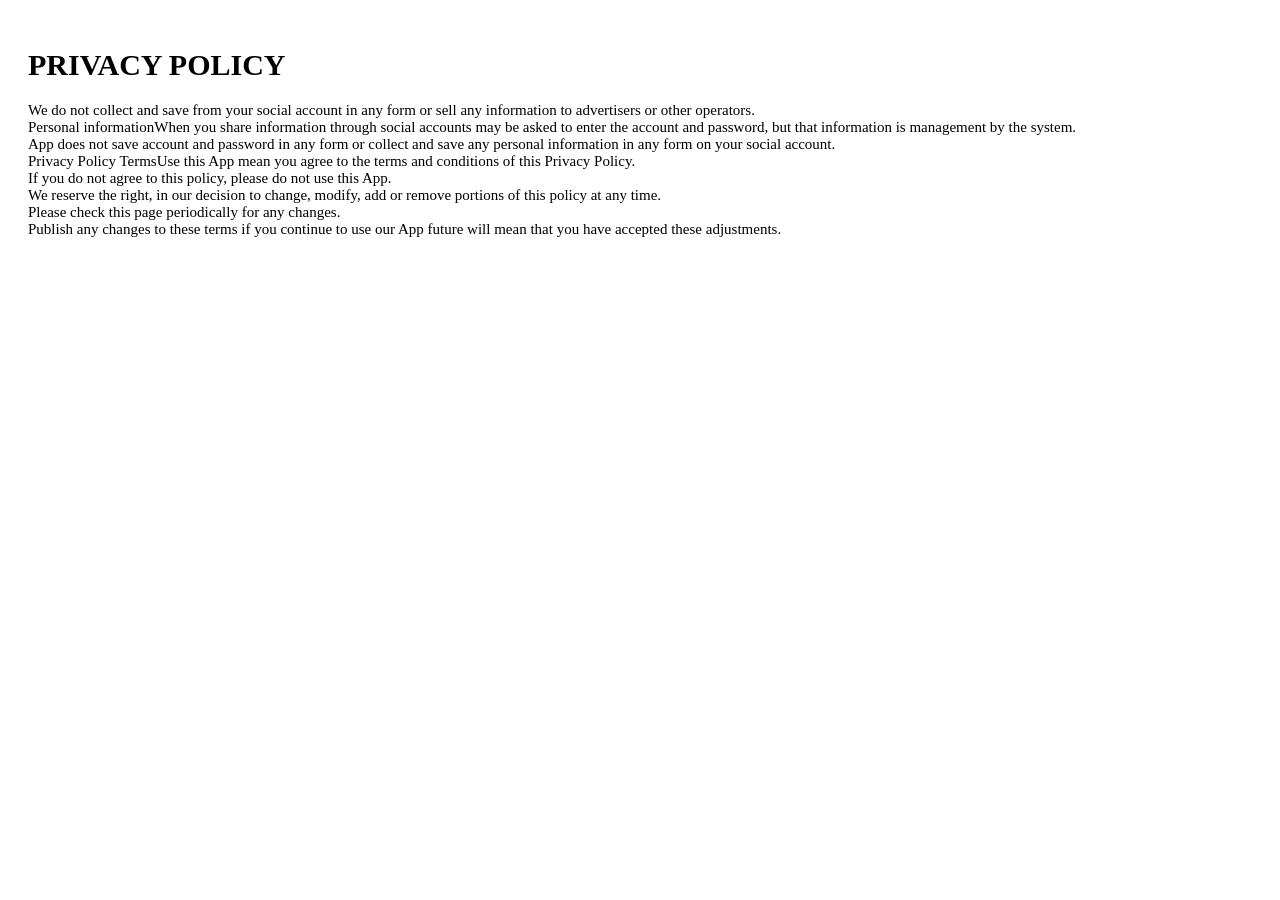
<file: privacy.html>
<!DOCTYPE html PUBLIC "-//W3C//DTD HTML 4.01//EN" "http://www.w3.org/TR/html4/strict.dtd">
<html>
<title>PRIVACY POLICY</title>
<body>

<div style="padding:20px;font-size:15px;">
<h1>PRIVACY POLICY</h1>
<p>
We do not collect and save from your social account in any form or sell any information to advertisers or other operators.</br>
Personal informationWhen you share information through social accounts may be asked to enter the account and password, but that information is management by the system. </br>
App does not save account and password in any form or collect and save any personal information in any form on your social account.</br>
Privacy Policy TermsUse this App mean you agree to the terms and conditions of this Privacy Policy.</br>
 If you do not agree to this policy, please do not use this App.</br> We reserve the right, in our decision to change, modify, add or remove portions of this policy at any time.</br>
 Please check this page periodically for any changes. </br>Publish any changes to these terms if you continue to use our App future will mean that you have accepted these adjustments.</br>



</p>


</div>
</body>
</html>
</file>
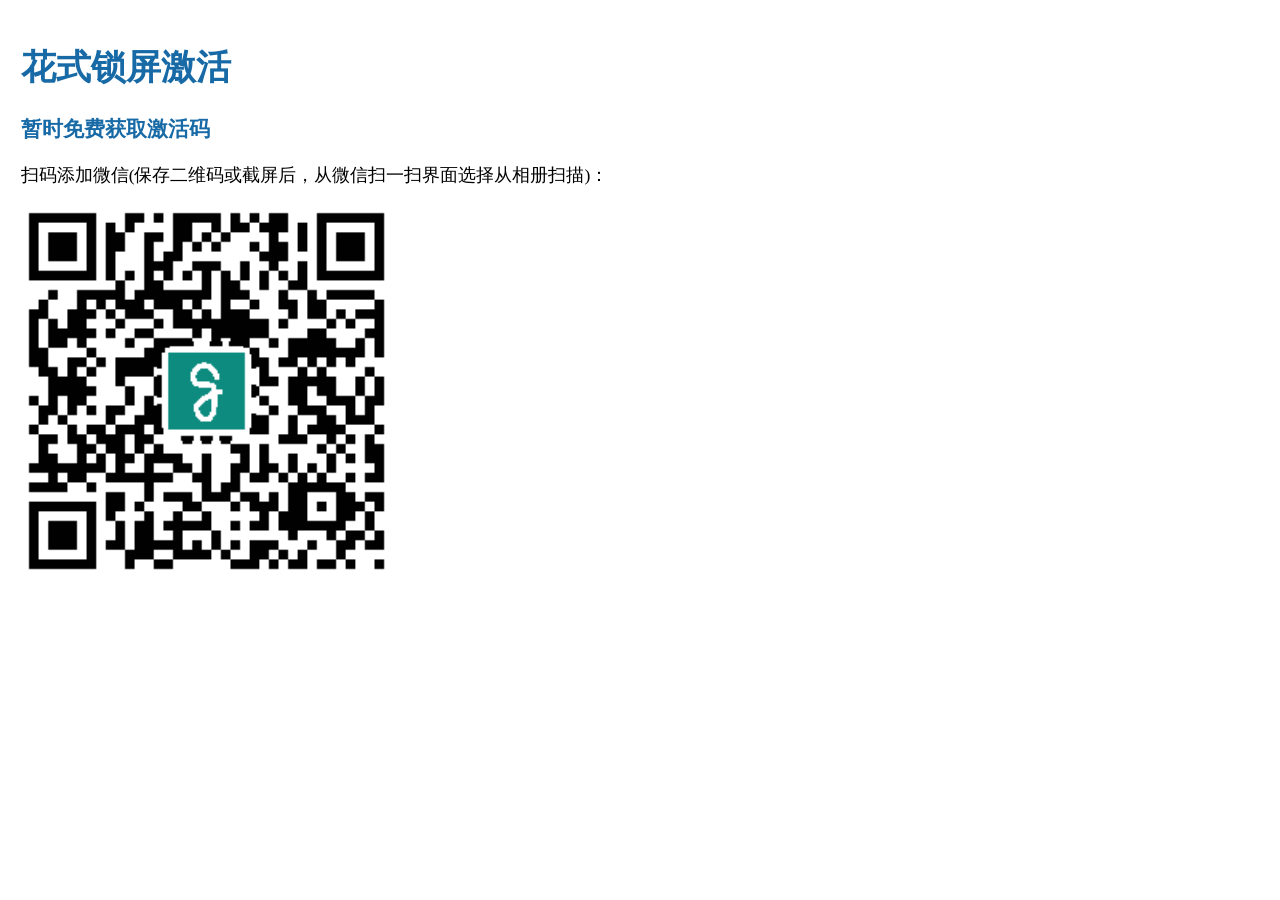
<file: lock/lock_code.html>
<!DOCTYPE html>
<html>
<head>
    <meta charset="utf-8" />
<meta name='viewport' content='width=device-width, initial-scale=1.0, maximum-scale=1.0, user-scalable=0'>
    <title>花式锁屏激活</title>
</head>
<body>
<div style="width=100%;padding-left:1%;padding-top:1%;padding-right:1%;padding-bottom:1%;font-size:1.1em;">
<h1 style="color:#176AA6;">花式锁屏激活</h1>
<h3 style="color:#176AA6;">暂时免费获取激活码</h3>
	<p id="tip">复制以下黑框里的<b style="color:#176AA6;">全部内容</b>，发送到微信获取激活码。</p>
<a id="showParam" style="color:#ffffff;background:black;"></a>
<p>扫码添加微信(保存二维码或截屏后，从微信扫一扫界面选择从相册扫描)：</p>
<p><img style="width:30%" src="wcode.png"></p>


    <script type="text/javascript">

        window.onload = function () {
		var param = getQueryString("sn");
		var t = getQueryString("t");
		
		if(param!=null && t!=null){
			param = param+">";
			var tt = new Number(t);
			var d = new Date().getTime();
			var dd = d-tt;
			if(dd>0 && dd < 1000*60){
				param = "获取花式锁屏激活码<"+param;
			
				setTip("showParam",param);
				
			}else{
				setTip("tip",null);
			}
		
		}else{
			setTip("tip",null);
		}
		
	}
	
	function setTip(id, tip) {
    		document.getElementById(id).innerText = tip;
 	}

	function getQueryString(name) {
    		let reg = new RegExp("(^|&)" + name + "=([^&]*)(&|$)", "i");
    		let r = window.location.search.substr(1).match(reg);
    		if (r != null) {
        		return unescape(r[2]);
    		};
    		return null;
 	}
    </script>
</body>
</html>
</file>
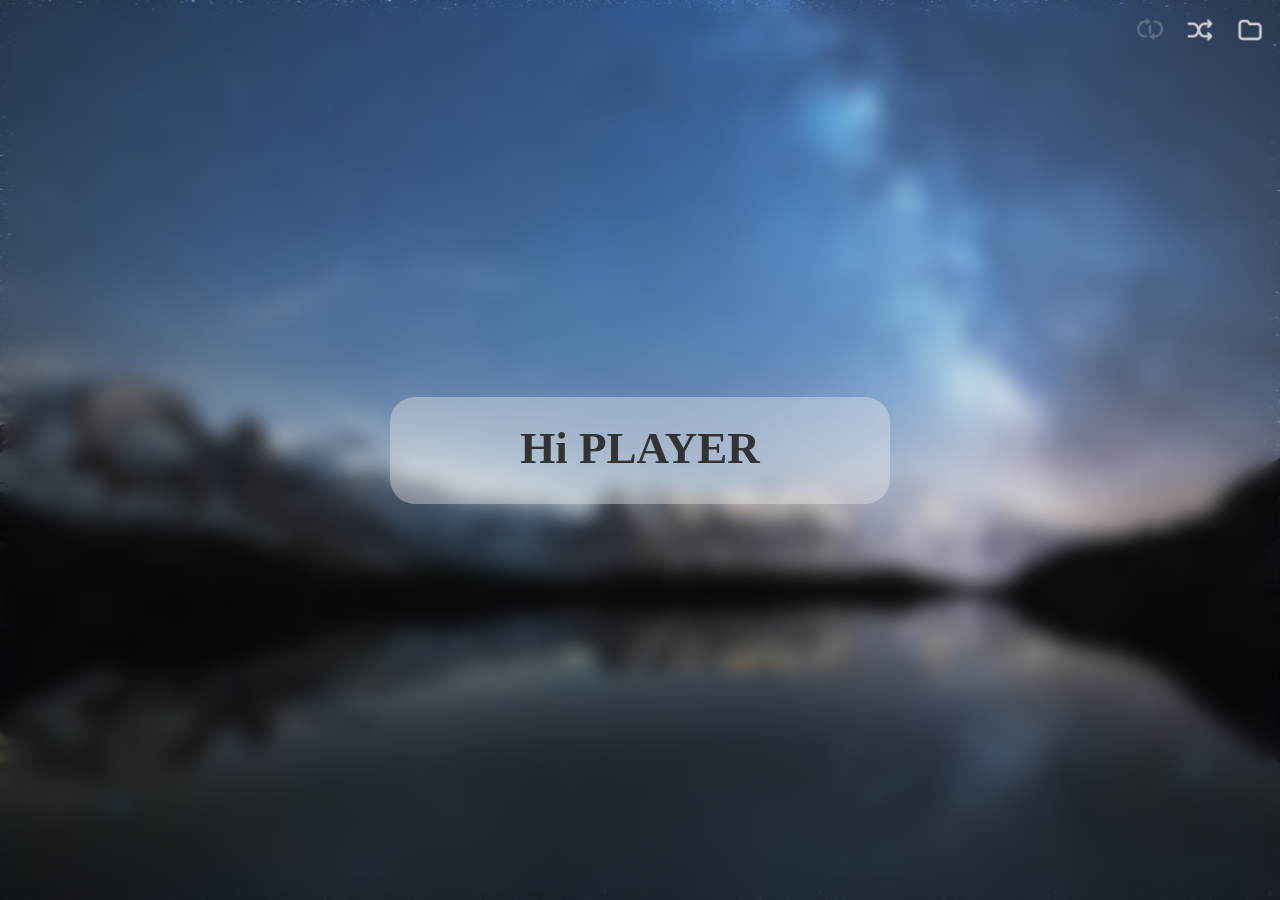
<file: MusicPlayer/Player.html>
<!DOCTYPE html>

<head>
    <link rel="stylesheet" type="text/css" href="./res/style.css" />
    <meta charset="UTF-8">
    <title>Hi PLAYER</title>
</head>
<script src="./res/player.js"></script>

<body onload="onBodyLoad()">
    <div id="root">

        <div id="blur">

            <div id="main">
                <span id="title">Hi PLAYER</span>
                <div id="music_list"></div>
                <!-- <span id="pick_btn">+</span> -->
            </div>
            <input type="file" id="file_input" hidden="hidden" accept="audio/*" multiple>
            <img id="add_btn" src="./res/add.png">
            <img id="shuffle_btn" src="./res/shuffle.png">
            <img id="recycle_btn" src="./res/recycle.png">

        </div>
    </div>

    <dialog id="pick_dialog">
        <div id="dialog_main">
            <h3>设置</h3>
            <input id="path_input" placeholder="输入音乐文件夹的路径">
            <span id="tip_text"></span>
            <div id="confirm_btn_group">
                <button id="cancel_btn">取消</button>
                <button id="save_btn">保存</button>
            </div>
        </div>
    </dialog>

</body>
</file>
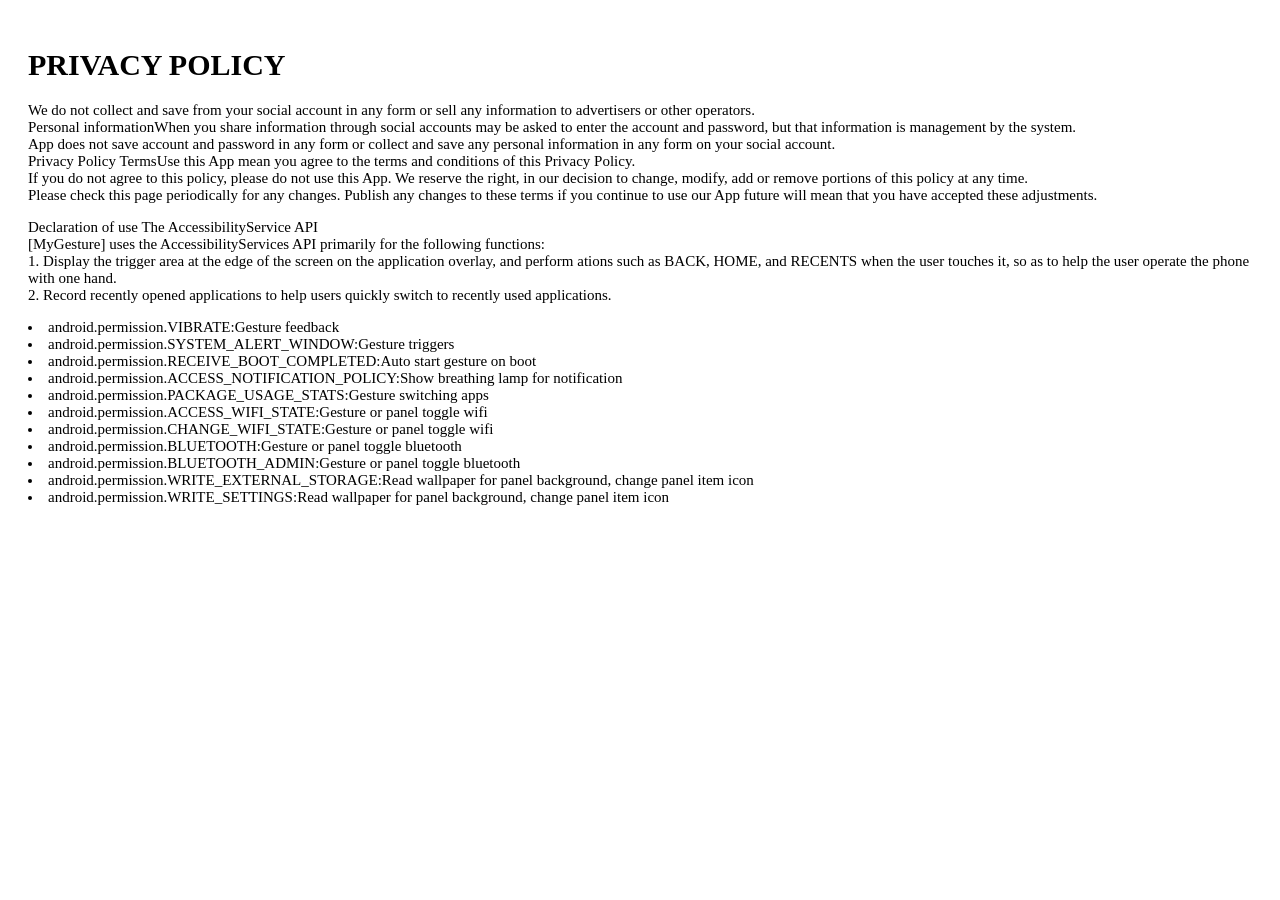
<file: mygesture/mg_privacy.html>
<!DOCTYPE html PUBLIC "-//W3C//DTD HTML 4.01//EN" "http://www.w3.org/TR/html4/strict.dtd">
<html>
<title>MyGesture privacy policy</title>
<body>

<div style="padding:20px;font-size:15px;">
<h1>PRIVACY POLICY</h1>
<p>
We do not collect and save from your social account in any form or sell any information to advertisers or other operators.</br>
Personal informationWhen you share information through social accounts may be asked to enter the account and password, but that information is management by the system. </br>
App does not save account and password in any form or collect and save any personal information in any form on your social account.</br>
Privacy Policy TermsUse this App mean you agree to the terms and conditions of this Privacy Policy.</br>
 If you do not agree to this policy, please do not use this App. We reserve the right, in our decision to change, modify, add or remove portions of this policy at any time.</br>
 Please check this page periodically for any changes. Publish any changes to these terms if you continue to use our App future will mean that you have accepted these adjustments.</br>



</p>


<p>

Declaration of use The AccessibilityService API</br>

[MyGesture] uses the AccessibilityServices API primarily for the following functions:</br>

1. Display the trigger area at the edge of the screen on the application overlay, and perform ations such as BACK, HOME, and RECENTS when the user touches it, so as to help the user operate the phone with one hand.</br>
2. Record recently opened applications to help users quickly switch to recently used applications.</br>
</p>


<p>
<li>android.permission.VIBRATE:Gesture feedback</li>
    <li>android.permission.SYSTEM_ALERT_WINDOW:Gesture triggers</li>
    <li>android.permission.RECEIVE_BOOT_COMPLETED:Auto start gesture on boot</li>
    <li>android.permission.ACCESS_NOTIFICATION_POLICY:Show breathing lamp for notification</li>
    <li>android.permission.PACKAGE_USAGE_STATS:Gesture switching apps</li>

    <li>android.permission.ACCESS_WIFI_STATE:Gesture or panel toggle wifi</li>
    <li>android.permission.CHANGE_WIFI_STATE:Gesture or panel toggle wifi</li>
    <li>android.permission.BLUETOOTH:Gesture or panel toggle bluetooth</li>
    <li>android.permission.BLUETOOTH_ADMIN:Gesture or panel toggle bluetooth</li>
   
    <li>android.permission.WRITE_EXTERNAL_STORAGE:Read wallpaper for panel background, change panel item icon</li>
    <li>android.permission.WRITE_SETTINGS:Read wallpaper for panel background, change panel item icon</li>

</p>

</div>
</body>
</html>
</file>
<file: MusicPlayer/res/style.css>
#main {
    display: flex;
    flex-direction: column;
    margin: auto;
    justify-items: center;
    align-items: center;
    align-content: center;
    width: 500px;
    background-color: #f1f1f160;
    border-radius: 25px;
    /*box-shadow: 0 5px 30px -5px darkgray;*/
}

#audio_bar {
    width: 100%;
}

#music_list {
    width: 98%;
    padding: 1%;
    margin-bottom: 10px;
    margin-top: 10px;
    /*background-color: whitesmoke;*/
}

#music_list ul {
    list-style-type: none;
    overflow-y: scroll;
    max-height: 480px;
    /*background-color: #aaaaaa;*/
    padding-left: 5px;
    padding-right: 5px;
    margin-top: 5px;
    margin-bottom: 5px;
}

#music_list ul::-webkit-scrollbar {
    width: 5px;
    color: #f1f1f150;
    /*height: 4px;*/
}

#music_list ul::-webkit-scrollbar-thumb {
    border-radius: 10px;
    -webkit-box-shadow: inset 0 0 5px rgba(0, 0, 0, 0.2);
    background: rgba(0, 0, 0, 0.2);
}

#music_list ul::-webkit-scrollbar-track {
    -webkit-box-shadow: inset 0 0 5px rgba(0, 0, 0, 0.2);
    border-radius: 5px;
    background: rgba(0, 0, 0, 0.1);

}

.music_list_item {
    width: 96%;
    padding: 2%;
    background-color: #ffffff80;
    border-radius: 10px;
    margin-top: 5px;
    margin-bottom: 5px;
    color: #333;
    font-weight: bold;

}

.music_list_item:hover {
    background-color: #333;
    color: white;
    cursor: pointer;
}

#title {
    width: 100%;
    text-align: center;
    margin-top: 25px;
    color: #333;
    font-size: 45px;
    font-weight: bold;
}

#path_input {
    margin-top: 5px;
    padding: 10px;
    width: 88%;
    border-radius: 8px;
    border: 1px solid gainsboro;
}

#pick_dialog {
    border-radius: 20px;
    border: 1px solid whitesmoke;
    box-shadow: 0 5px 30px -5px darkgray;
}

#dialog_main {
    display: flex;
    flex-direction: column;
    margin: auto;
    justify-items: center;
    align-items: center;
    align-content: center;
    width: 500px;
}

#pick_btn {

    font-size: 40px;
    margin-bottom: 20px;
    padding: 20px;
    text-align: center;
    width: 30%;
    font-weight: bold;
    color: #333;
    /*background-color: white;*/
    border-radius: 20px;
    /*background-color: #eeeeee;*/
}

#pick_btn:hover {

    background-color: #f1f1f130;
}

#confirm_btn_group {
    width: 95%;
    margin-top: 10px;
    display: flex;
    flex-direction: row;
    justify-content: flex-end;
}

#confirm_btn_group button {
    margin: 15px;
    padding: 8px 15px 8px 15px;
    background-color: #333;
    color: white;
    border: 0px;
    border-radius: 8px;
}

#confirm_btn_group button:hover {
    background-color: #111;
}

#tip_text {
    width: 90%;
    text-align: left;
    color: #a00;
    padding: 10px;
}

#blur {
    width: 100%;
    height: 100%;
    backdrop-filter: blur(10px);
    display: flex;
    justify-items: center;
    justify-content: center;
}

#root {
    width: 100%;
    height: 100%;
    left: 0;
    top: 0;
    right: 0;
    bottom: 0;
    position: absolute;
    background: transparent url('./background.jpg') center/cover;
}


#shuffle_btn {
    position: absolute;
    right: 50px;
    top: 0;
    width: 30px;
    height: 30px;
    margin: 15px
}

#recycle_btn {
    position: absolute;
    right: 100px;
    top: -1px;
    width: 30px;
    height: 30px;
    margin: 15px;
    opacity: 0.3;
}

#add_btn {
    position: absolute;
    right: 0;
    top: 0;
    width: 30px;
    height: 30px;
    margin: 15px
}
</file>
